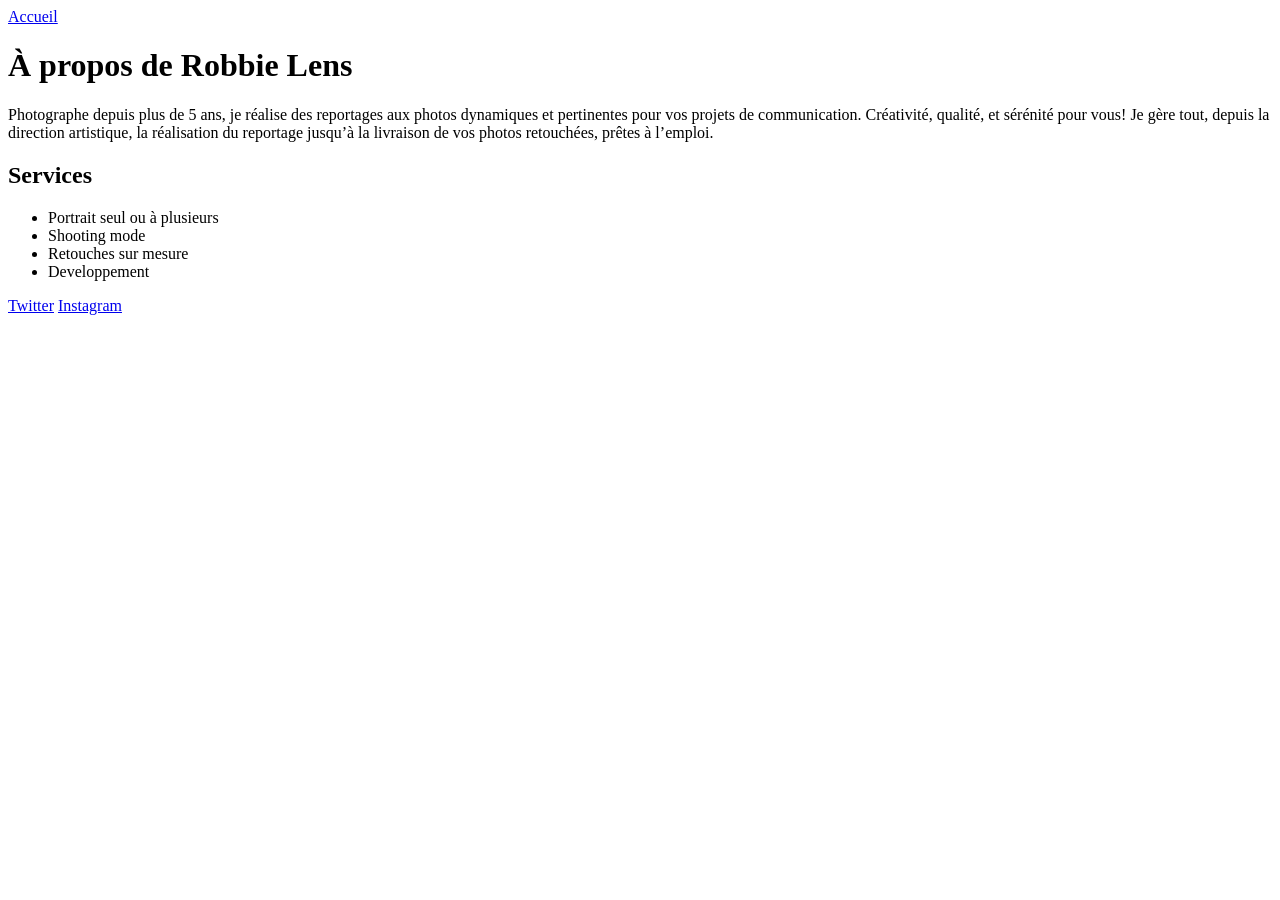
<file: dossier-demo/a-propos.html>
<!DOCTYPE html>
<html lang="fr">

<head>
    <meta charset="utf-8">
    <title>À propos - Robbie Lens Photographie</title>
</head>

<body>
    <a href="../index.html">Accueil</a>
    <h1>À propos de Robbie Lens</h1>
    <p>
        Photographe depuis plus de 5 ans, je réalise des reportages aux photos dynamiques et pertinentes pour vos
        projets de communication. Créativité, qualité, et sérénité pour vous! Je gère tout, depuis la direction
        artistique, la réalisation du reportage jusqu’à la livraison de vos photos retouchées, prêtes à l’emploi.
    </p>
    <h2>Services</h2>
    <ul>
        <li>Portrait seul ou à plusieurs</li>
        <li>Shooting mode</li>
        <li>Retouches sur mesure</li>
        <li>Developpement</li>
    </ul>
    <a href="https://twitter.com/" target="_blank">Twitter</a>
    <a href="https://www.instagram.com/" target="_blank">Instagram</a>
</body>

</html>
</file>
